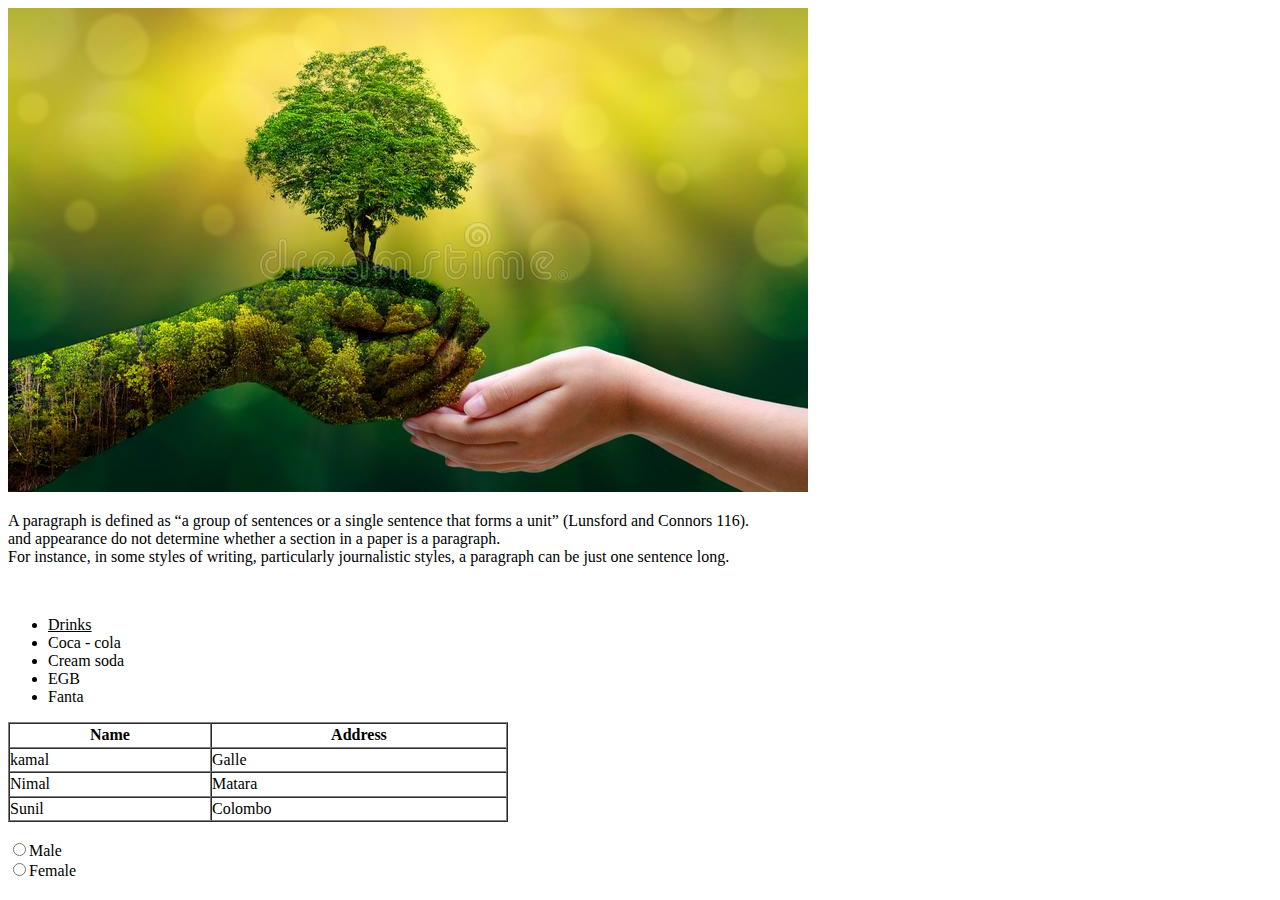
<file: index.html>
<!DOCTYPE html>
<html lang="en">
<head>
  <meta charset="UTF-8">
  <meta http-equiv="X-UA-Compatible" content="IE=edge">
  <meta name="viewport" content="width=device-width, initial-scale=1.0">
  <title>Test Web</title>
</head>
<body>
  <!-- this is nav bar -->
  <img src="assets/Test.jpg" alt="pic" width="auto" height="auto"> <br> 
  <p>A paragraph is defined as “a group of sentences or a single sentence that forms a unit” (Lunsford and Connors 116). <br> and appearance do not determine whether a section in a paper is a paragraph. <br> For instance, in some styles of writing, particularly journalistic styles, a paragraph can be just one sentence long.</p>
   <br>
   <ul>
    <li><u>Drinks</u></li>
    <li>Coca - cola</li>
    <li>Cream soda</li>
    <li>EGB</li>
    <li>Fanta</li>
   </ul>
   <table cellspacing = "0" cellpadding="0" border="1" width = "500px" height="100px">
    <tr>
    <th>Name</th>
    <th>Address</th>
    </tr>
    <tr>
      <td>kamal</td>
      <td>Galle</td>
    </tr>
    <tr>
      <td>Nimal</td>
      <td>Matara</td>
    </tr>
    <tr>
      <td>Sunil</td>
      <td>Colombo</td>
    </tr>
   </table>
   <br>
   <input type="radio" name="gender">Male <br>
   <input type="radio" name="gender">Female
</body>
</html>
</file>
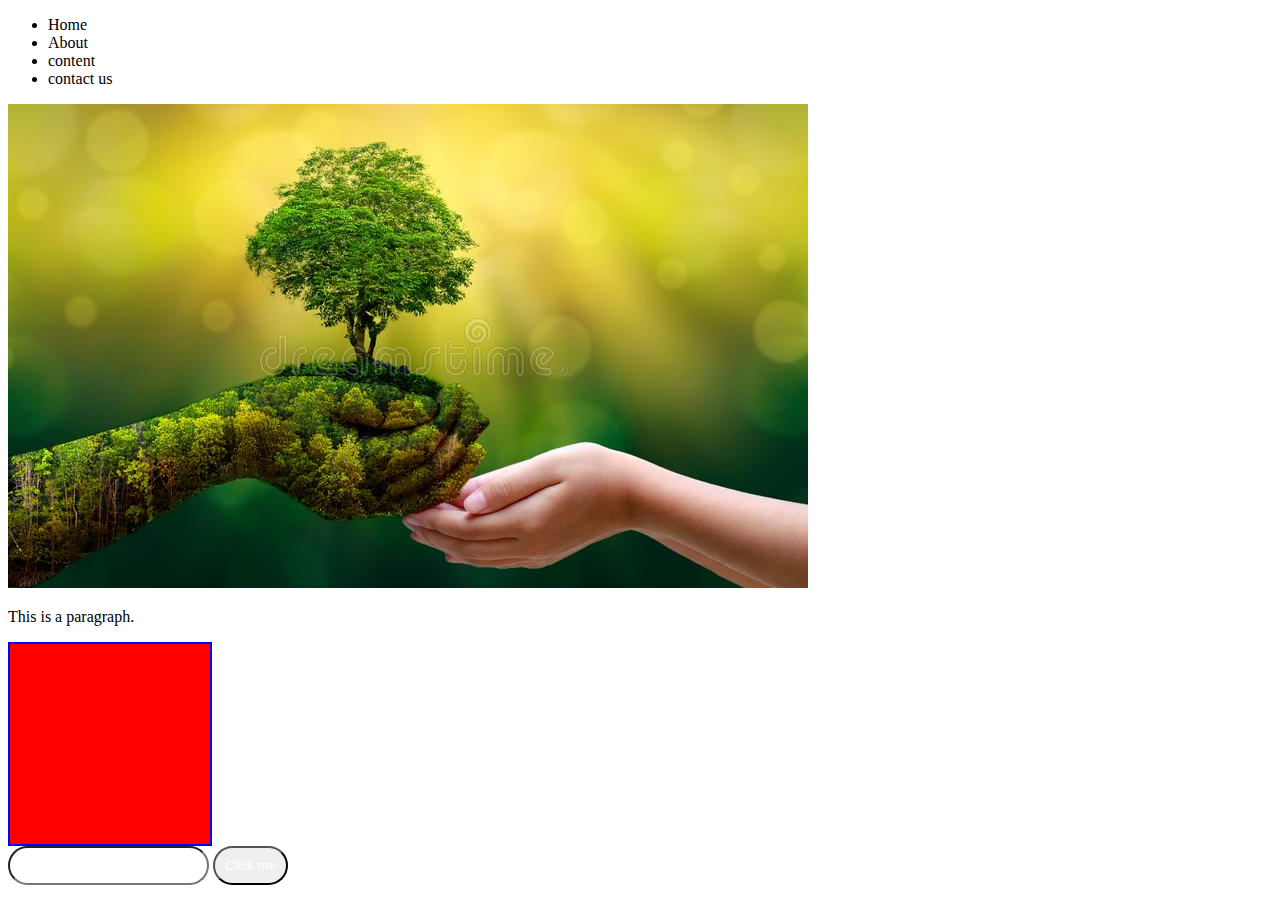
<file: assignment.html>
<!DOCTYPE html>
<html lang="en">
<head>
    <meta charset="UTF-8">
    <meta http-equiv="X-UA-Compatible" content="IE=edge">
    <meta name="viewport" content="width=device-width, initial-scale=1.0">
    <title>Assignment</title>
    <link rel="stylesheet" href="css/style.css">

</head>
<body>
    <div>
        <ul>
            <li>Home</li>
            <li>About</li>
            <li>content</li>
            <li>contact us</li>
        </ul>
    </div>
    <img src="assets/Test.jpg" alt="Test">
    <p>This is a paragraph.</p>
    <div style="width: 200px; height: 200px;background-color: red;border: 2px solid blue;">
        
    </div>
    <input type="text" class="input">
    <button id="btn">Click me</button>
</body>
</html>
</file>
<file: css/style.css>
.input{
    padding: 10px;
    color: white;
    border-radius: 100px;
}
#btn{
    padding: 10px;
    color: white;
    border-radius: 100px;

}
</file>
